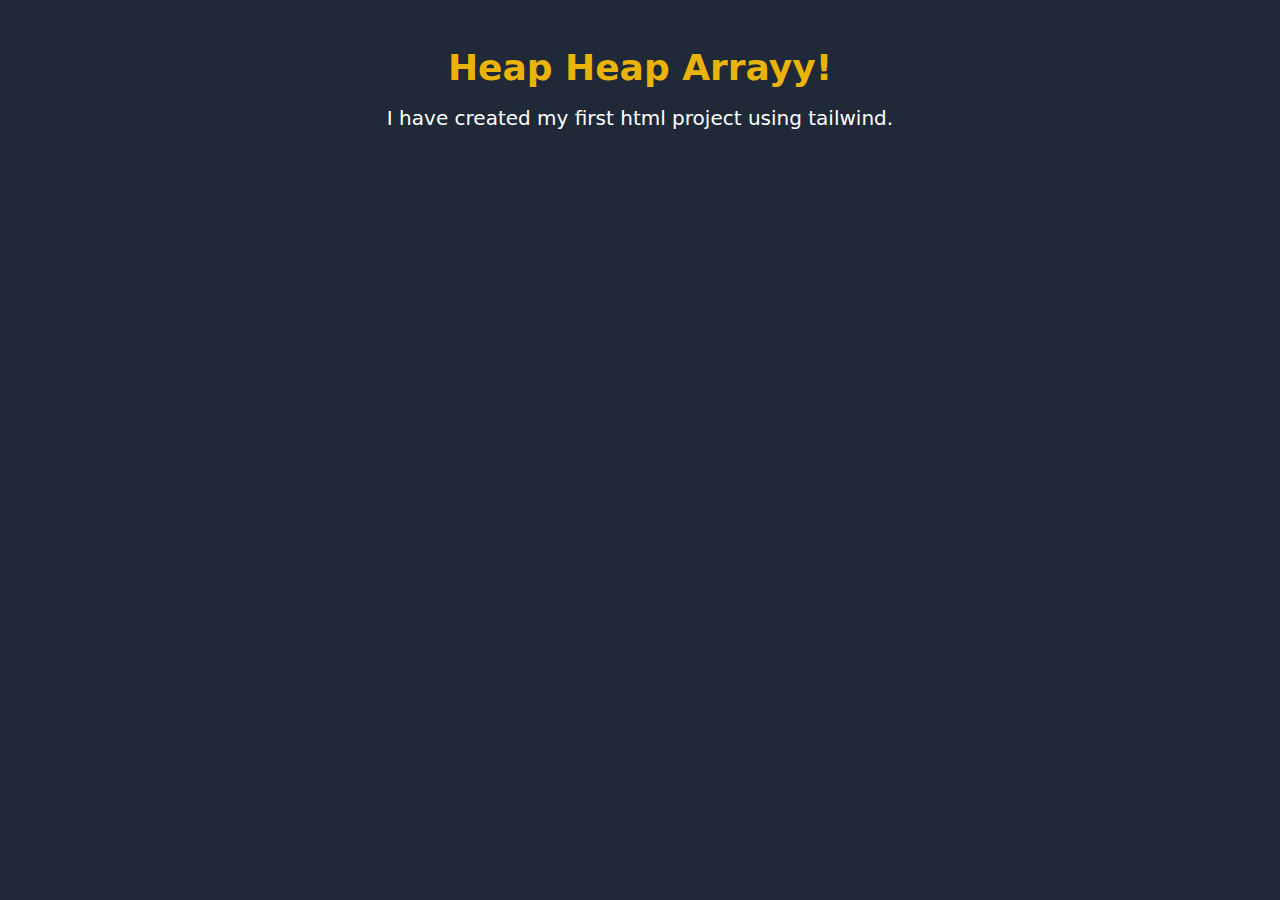
<file: templates/index.html>
<!DOCTYPE html>
<html lang="en">
<head>
    <meta charset="UTF-8">
    <meta http-equiv="X-UA-Compatible" content="IE=edge">
    <meta name="viewport" content="width=device-width, initial-scale=1.0">
    <link  href="/static/output.css" rel="stylesheet"/>
    <title>Tailwind Starter</title>
</head>
<body class="bg-gray-800">
    <div class="text-center mt-12">
        <h1 class="text-4xl text-yellow-500 font-bold">Heap Heap Arrayy!</h1>
        <p class="text-xl text-white mt-4"> I have created my first html project using tailwind. </p>
    </div>
</body>
</html>
</file>
<file: static/output.css>
/*
! tailwindcss v3.3.3 | MIT License | https://tailwindcss.com
*/

/*
1. Prevent padding and border from affecting element width. (https://github.com/mozdevs/cssremedy/issues/4)
2. Allow adding a border to an element by just adding a border-width. (https://github.com/tailwindcss/tailwindcss/pull/116)
*/

*,
::before,
::after {
  box-sizing: border-box;
  /* 1 */
  border-width: 0;
  /* 2 */
  border-style: solid;
  /* 2 */
  border-color: #e5e7eb;
  /* 2 */
}

::before,
::after {
  --tw-content: '';
}

/*
1. Use a consistent sensible line-height in all browsers.
2. Prevent adjustments of font size after orientation changes in iOS.
3. Use a more readable tab size.
4. Use the user's configured `sans` font-family by default.
5. Use the user's configured `sans` font-feature-settings by default.
6. Use the user's configured `sans` font-variation-settings by default.
*/

html {
  line-height: 1.5;
  /* 1 */
  -webkit-text-size-adjust: 100%;
  /* 2 */
  -moz-tab-size: 4;
  /* 3 */
  -o-tab-size: 4;
     tab-size: 4;
  /* 3 */
  font-family: ui-sans-serif, system-ui, -apple-system, BlinkMacSystemFont, "Segoe UI", Roboto, "Helvetica Neue", Arial, "Noto Sans", sans-serif, "Apple Color Emoji", "Segoe UI Emoji", "Segoe UI Symbol", "Noto Color Emoji";
  /* 4 */
  font-feature-settings: normal;
  /* 5 */
  font-variation-settings: normal;
  /* 6 */
}

/*
1. Remove the margin in all browsers.
2. Inherit line-height from `html` so users can set them as a class directly on the `html` element.
*/

body {
  margin: 0;
  /* 1 */
  line-height: inherit;
  /* 2 */
}

/*
1. Add the correct height in Firefox.
2. Correct the inheritance of border color in Firefox. (https://bugzilla.mozilla.org/show_bug.cgi?id=190655)
3. Ensure horizontal rules are visible by default.
*/

hr {
  height: 0;
  /* 1 */
  color: inherit;
  /* 2 */
  border-top-width: 1px;
  /* 3 */
}

/*
Add the correct text decoration in Chrome, Edge, and Safari.
*/

abbr:where([title]) {
  -webkit-text-decoration: underline dotted;
          text-decoration: underline dotted;
}

/*
Remove the default font size and weight for headings.
*/

h1,
h2,
h3,
h4,
h5,
h6 {
  font-size: inherit;
  font-weight: inherit;
}

/*
Reset links to optimize for opt-in styling instead of opt-out.
*/

a {
  color: inherit;
  text-decoration: inherit;
}

/*
Add the correct font weight in Edge and Safari.
*/

b,
strong {
  font-weight: bolder;
}

/*
1. Use the user's configured `mono` font family by default.
2. Correct the odd `em` font sizing in all browsers.
*/

code,
kbd,
samp,
pre {
  font-family: ui-monospace, SFMono-Regular, Menlo, Monaco, Consolas, "Liberation Mono", "Courier New", monospace;
  /* 1 */
  font-size: 1em;
  /* 2 */
}

/*
Add the correct font size in all browsers.
*/

small {
  font-size: 80%;
}

/*
Prevent `sub` and `sup` elements from affecting the line height in all browsers.
*/

sub,
sup {
  font-size: 75%;
  line-height: 0;
  position: relative;
  vertical-align: baseline;
}

sub {
  bottom: -0.25em;
}

sup {
  top: -0.5em;
}

/*
1. Remove text indentation from table contents in Chrome and Safari. (https://bugs.chromium.org/p/chromium/issues/detail?id=999088, https://bugs.webkit.org/show_bug.cgi?id=201297)
2. Correct table border color inheritance in all Chrome and Safari. (https://bugs.chromium.org/p/chromium/issues/detail?id=935729, https://bugs.webkit.org/show_bug.cgi?id=195016)
3. Remove gaps between table borders by default.
*/

table {
  text-indent: 0;
  /* 1 */
  border-color: inherit;
  /* 2 */
  border-collapse: collapse;
  /* 3 */
}

/*
1. Change the font styles in all browsers.
2. Remove the margin in Firefox and Safari.
3. Remove default padding in all browsers.
*/

button,
input,
optgroup,
select,
textarea {
  font-family: inherit;
  /* 1 */
  font-feature-settings: inherit;
  /* 1 */
  font-variation-settings: inherit;
  /* 1 */
  font-size: 100%;
  /* 1 */
  font-weight: inherit;
  /* 1 */
  line-height: inherit;
  /* 1 */
  color: inherit;
  /* 1 */
  margin: 0;
  /* 2 */
  padding: 0;
  /* 3 */
}

/*
Remove the inheritance of text transform in Edge and Firefox.
*/

button,
select {
  text-transform: none;
}

/*
1. Correct the inability to style clickable types in iOS and Safari.
2. Remove default button styles.
*/

button,
[type='button'],
[type='reset'],
[type='submit'] {
  -webkit-appearance: button;
  /* 1 */
  background-color: transparent;
  /* 2 */
  background-image: none;
  /* 2 */
}

/*
Use the modern Firefox focus style for all focusable elements.
*/

:-moz-focusring {
  outline: auto;
}

/*
Remove the additional `:invalid` styles in Firefox. (https://github.com/mozilla/gecko-dev/blob/2f9eacd9d3d995c937b4251a5557d95d494c9be1/layout/style/res/forms.css#L728-L737)
*/

:-moz-ui-invalid {
  box-shadow: none;
}

/*
Add the correct vertical alignment in Chrome and Firefox.
*/

progress {
  vertical-align: baseline;
}

/*
Correct the cursor style of increment and decrement buttons in Safari.
*/

::-webkit-inner-spin-button,
::-webkit-outer-spin-button {
  height: auto;
}

/*
1. Correct the odd appearance in Chrome and Safari.
2. Correct the outline style in Safari.
*/

[type='search'] {
  -webkit-appearance: textfield;
  /* 1 */
  outline-offset: -2px;
  /* 2 */
}

/*
Remove the inner padding in Chrome and Safari on macOS.
*/

::-webkit-search-decoration {
  -webkit-appearance: none;
}

/*
1. Correct the inability to style clickable types in iOS and Safari.
2. Change font properties to `inherit` in Safari.
*/

::-webkit-file-upload-button {
  -webkit-appearance: button;
  /* 1 */
  font: inherit;
  /* 2 */
}

/*
Add the correct display in Chrome and Safari.
*/

summary {
  display: list-item;
}

/*
Removes the default spacing and border for appropriate elements.
*/

blockquote,
dl,
dd,
h1,
h2,
h3,
h4,
h5,
h6,
hr,
figure,
p,
pre {
  margin: 0;
}

fieldset {
  margin: 0;
  padding: 0;
}

legend {
  padding: 0;
}

ol,
ul,
menu {
  list-style: none;
  margin: 0;
  padding: 0;
}

/*
Reset default styling for dialogs.
*/

dialog {
  padding: 0;
}

/*
Prevent resizing textareas horizontally by default.
*/

textarea {
  resize: vertical;
}

/*
1. Reset the default placeholder opacity in Firefox. (https://github.com/tailwindlabs/tailwindcss/issues/3300)
2. Set the default placeholder color to the user's configured gray 400 color.
*/

input::-moz-placeholder, textarea::-moz-placeholder {
  opacity: 1;
  /* 1 */
  color: #9ca3af;
  /* 2 */
}

input::placeholder,
textarea::placeholder {
  opacity: 1;
  /* 1 */
  color: #9ca3af;
  /* 2 */
}

/*
Set the default cursor for buttons.
*/

button,
[role="button"] {
  cursor: pointer;
}

/*
Make sure disabled buttons don't get the pointer cursor.
*/

:disabled {
  cursor: default;
}

/*
1. Make replaced elements `display: block` by default. (https://github.com/mozdevs/cssremedy/issues/14)
2. Add `vertical-align: middle` to align replaced elements more sensibly by default. (https://github.com/jensimmons/cssremedy/issues/14#issuecomment-634934210)
   This can trigger a poorly considered lint error in some tools but is included by design.
*/

img,
svg,
video,
canvas,
audio,
iframe,
embed,
object {
  display: block;
  /* 1 */
  vertical-align: middle;
  /* 2 */
}

/*
Constrain images and videos to the parent width and preserve their intrinsic aspect ratio. (https://github.com/mozdevs/cssremedy/issues/14)
*/

img,
video {
  max-width: 100%;
  height: auto;
}

/* Make elements with the HTML hidden attribute stay hidden by default */

[hidden] {
  display: none;
}

*, ::before, ::after {
  --tw-border-spacing-x: 0;
  --tw-border-spacing-y: 0;
  --tw-translate-x: 0;
  --tw-translate-y: 0;
  --tw-rotate: 0;
  --tw-skew-x: 0;
  --tw-skew-y: 0;
  --tw-scale-x: 1;
  --tw-scale-y: 1;
  --tw-pan-x:  ;
  --tw-pan-y:  ;
  --tw-pinch-zoom:  ;
  --tw-scroll-snap-strictness: proximity;
  --tw-gradient-from-position:  ;
  --tw-gradient-via-position:  ;
  --tw-gradient-to-position:  ;
  --tw-ordinal:  ;
  --tw-slashed-zero:  ;
  --tw-numeric-figure:  ;
  --tw-numeric-spacing:  ;
  --tw-numeric-fraction:  ;
  --tw-ring-inset:  ;
  --tw-ring-offset-width: 0px;
  --tw-ring-offset-color: #fff;
  --tw-ring-color: rgb(59 130 246 / 0.5);
  --tw-ring-offset-shadow: 0 0 #0000;
  --tw-ring-shadow: 0 0 #0000;
  --tw-shadow: 0 0 #0000;
  --tw-shadow-colored: 0 0 #0000;
  --tw-blur:  ;
  --tw-brightness:  ;
  --tw-contrast:  ;
  --tw-grayscale:  ;
  --tw-hue-rotate:  ;
  --tw-invert:  ;
  --tw-saturate:  ;
  --tw-sepia:  ;
  --tw-drop-shadow:  ;
  --tw-backdrop-blur:  ;
  --tw-backdrop-brightness:  ;
  --tw-backdrop-contrast:  ;
  --tw-backdrop-grayscale:  ;
  --tw-backdrop-hue-rotate:  ;
  --tw-backdrop-invert:  ;
  --tw-backdrop-opacity:  ;
  --tw-backdrop-saturate:  ;
  --tw-backdrop-sepia:  ;
}

::backdrop {
  --tw-border-spacing-x: 0;
  --tw-border-spacing-y: 0;
  --tw-translate-x: 0;
  --tw-translate-y: 0;
  --tw-rotate: 0;
  --tw-skew-x: 0;
  --tw-skew-y: 0;
  --tw-scale-x: 1;
  --tw-scale-y: 1;
  --tw-pan-x:  ;
  --tw-pan-y:  ;
  --tw-pinch-zoom:  ;
  --tw-scroll-snap-strictness: proximity;
  --tw-gradient-from-position:  ;
  --tw-gradient-via-position:  ;
  --tw-gradient-to-position:  ;
  --tw-ordinal:  ;
  --tw-slashed-zero:  ;
  --tw-numeric-figure:  ;
  --tw-numeric-spacing:  ;
  --tw-numeric-fraction:  ;
  --tw-ring-inset:  ;
  --tw-ring-offset-width: 0px;
  --tw-ring-offset-color: #fff;
  --tw-ring-color: rgb(59 130 246 / 0.5);
  --tw-ring-offset-shadow: 0 0 #0000;
  --tw-ring-shadow: 0 0 #0000;
  --tw-shadow: 0 0 #0000;
  --tw-shadow-colored: 0 0 #0000;
  --tw-blur:  ;
  --tw-brightness:  ;
  --tw-contrast:  ;
  --tw-grayscale:  ;
  --tw-hue-rotate:  ;
  --tw-invert:  ;
  --tw-saturate:  ;
  --tw-sepia:  ;
  --tw-drop-shadow:  ;
  --tw-backdrop-blur:  ;
  --tw-backdrop-brightness:  ;
  --tw-backdrop-contrast:  ;
  --tw-backdrop-grayscale:  ;
  --tw-backdrop-hue-rotate:  ;
  --tw-backdrop-invert:  ;
  --tw-backdrop-opacity:  ;
  --tw-backdrop-saturate:  ;
  --tw-backdrop-sepia:  ;
}

.sr-only {
  position: absolute;
  width: 1px;
  height: 1px;
  padding: 0;
  margin: -1px;
  overflow: hidden;
  clip: rect(0, 0, 0, 0);
  white-space: nowrap;
  border-width: 0;
}

.visible {
  visibility: visible;
}

.collapse {
  visibility: collapse;
}

.static {
  position: static;
}

.fixed {
  position: fixed;
}

.absolute {
  position: absolute;
}

.relative {
  position: relative;
}

.sticky {
  position: sticky;
}

.-inset-0 {
  inset: -0px;
}

.-inset-0\.5 {
  inset: -0.125rem;
}

.-inset-1 {
  inset: -0.25rem;
}

.-inset-1\.5 {
  inset: -0.375rem;
}

.inset-0 {
  inset: 0px;
}

.inset-auto {
  inset: auto;
}

.inset-y-0 {
  top: 0px;
  bottom: 0px;
}

.left-0 {
  left: 0px;
}

.right-0 {
  right: 0px;
}

.top-0 {
  top: 0px;
}

.top-3 {
  top: 0.75rem;
}

.z-10 {
  z-index: 10;
}

.m-4 {
  margin: 1rem;
}

.mx-2 {
  margin-left: 0.5rem;
  margin-right: 0.5rem;
}

.mx-4 {
  margin-left: 1rem;
  margin-right: 1rem;
}

.mx-6 {
  margin-left: 1.5rem;
  margin-right: 1.5rem;
}

.mx-auto {
  margin-left: auto;
  margin-right: auto;
}

.my-4 {
  margin-top: 1rem;
  margin-bottom: 1rem;
}

.my-8 {
  margin-top: 2rem;
  margin-bottom: 2rem;
}

.-mb-px {
  margin-bottom: -1px;
}

.mb-10 {
  margin-bottom: 2.5rem;
}

.mb-3 {
  margin-bottom: 0.75rem;
}

.mb-4 {
  margin-bottom: 1rem;
}

.mb-8 {
  margin-bottom: 2rem;
}

.ml-2 {
  margin-left: 0.5rem;
}

.ml-20 {
  margin-left: 5rem;
}

.ml-3 {
  margin-left: 0.75rem;
}

.ml-6 {
  margin-left: 1.5rem;
}

.mr-2 {
  margin-right: 0.5rem;
}

.mr-3 {
  margin-right: 0.75rem;
}

.mr-4 {
  margin-right: 1rem;
}

.mr-8 {
  margin-right: 2rem;
}

.mt-0 {
  margin-top: 0px;
}

.mt-1 {
  margin-top: 0.25rem;
}

.mt-10 {
  margin-top: 2.5rem;
}

.mt-12 {
  margin-top: 3rem;
}

.mt-2 {
  margin-top: 0.5rem;
}

.mt-3 {
  margin-top: 0.75rem;
}

.mt-4 {
  margin-top: 1rem;
}

.mt-5 {
  margin-top: 1.25rem;
}

.mt-6 {
  margin-top: 1.5rem;
}

.mt-8 {
  margin-top: 2rem;
}

.block {
  display: block;
}

.inline-block {
  display: inline-block;
}

.inline {
  display: inline;
}

.flex {
  display: flex;
}

.inline-flex {
  display: inline-flex;
}

.table {
  display: table;
}

.grid {
  display: grid;
}

.contents {
  display: contents;
}

.hidden {
  display: none;
}

.h-0 {
  height: 0px;
}

.h-10 {
  height: 2.5rem;
}

.h-12 {
  height: 3rem;
}

.h-16 {
  height: 4rem;
}

.h-20 {
  height: 5rem;
}

.h-32 {
  height: 8rem;
}

.h-4 {
  height: 1rem;
}

.h-5 {
  height: 1.25rem;
}

.h-52 {
  height: 13rem;
}

.h-6 {
  height: 1.5rem;
}

.h-8 {
  height: 2rem;
}

.h-full {
  height: 100%;
}

.min-h-full {
  min-height: 100%;
}

.min-h-screen {
  min-height: 100vh;
}

.w-1 {
  width: 0.25rem;
}

.w-10 {
  width: 2.5rem;
}

.w-12 {
  width: 3rem;
}

.w-20 {
  width: 5rem;
}

.w-32 {
  width: 8rem;
}

.w-4 {
  width: 1rem;
}

.w-44 {
  width: 11rem;
}

.w-48 {
  width: 12rem;
}

.w-5 {
  width: 1.25rem;
}

.w-52 {
  width: 13rem;
}

.w-6 {
  width: 1.5rem;
}

.w-60 {
  width: 15rem;
}

.w-8 {
  width: 2rem;
}

.w-80 {
  width: 20rem;
}

.w-auto {
  width: auto;
}

.w-full {
  width: 100%;
}

.min-w-0 {
  min-width: 0px;
}

.max-w-6xl {
  max-width: 72rem;
}

.max-w-7xl {
  max-width: 80rem;
}

.max-w-full {
  max-width: 100%;
}

.max-w-screen-lg {
  max-width: 1024px;
}

.max-w-screen-md {
  max-width: 768px;
}

.max-w-screen-xl {
  max-width: 1280px;
}

.max-w-sm {
  max-width: 24rem;
}

.flex-1 {
  flex: 1 1 0%;
}

.flex-auto {
  flex: 1 1 auto;
}

.flex-none {
  flex: none;
}

.flex-shrink {
  flex-shrink: 1;
}

.flex-shrink-0 {
  flex-shrink: 0;
}

.shrink-0 {
  flex-shrink: 0;
}

.border-collapse {
  border-collapse: collapse;
}

.origin-top-right {
  transform-origin: top right;
}

.scale-100 {
  --tw-scale-x: 1;
  --tw-scale-y: 1;
  transform: translate(var(--tw-translate-x), var(--tw-translate-y)) rotate(var(--tw-rotate)) skewX(var(--tw-skew-x)) skewY(var(--tw-skew-y)) scaleX(var(--tw-scale-x)) scaleY(var(--tw-scale-y));
}

.scale-95 {
  --tw-scale-x: .95;
  --tw-scale-y: .95;
  transform: translate(var(--tw-translate-x), var(--tw-translate-y)) rotate(var(--tw-rotate)) skewX(var(--tw-skew-x)) skewY(var(--tw-skew-y)) scaleX(var(--tw-scale-x)) scaleY(var(--tw-scale-y));
}

.transform {
  transform: translate(var(--tw-translate-x), var(--tw-translate-y)) rotate(var(--tw-rotate)) skewX(var(--tw-skew-x)) skewY(var(--tw-skew-y)) scaleX(var(--tw-scale-x)) scaleY(var(--tw-scale-y));
}

.cursor-pointer {
  cursor: pointer;
}

.resize {
  resize: both;
}

.list-none {
  list-style-type: none;
}

.grid-cols-1 {
  grid-template-columns: repeat(1, minmax(0, 1fr));
}

.grid-cols-2 {
  grid-template-columns: repeat(2, minmax(0, 1fr));
}

.flex-row {
  flex-direction: row;
}

.flex-col {
  flex-direction: column;
}

.flex-wrap {
  flex-wrap: wrap;
}

.items-start {
  align-items: flex-start;
}

.items-end {
  align-items: flex-end;
}

.items-center {
  align-items: center;
}

.items-stretch {
  align-items: stretch;
}

.justify-start {
  justify-content: flex-start;
}

.justify-center {
  justify-content: center;
}

.justify-between {
  justify-content: space-between;
}

.gap-14 {
  gap: 3.5rem;
}

.gap-2 {
  gap: 0.5rem;
}

.gap-4 {
  gap: 1rem;
}

.gap-6 {
  gap: 1.5rem;
}

.gap-x-4 {
  -moz-column-gap: 1rem;
       column-gap: 1rem;
}

.gap-x-6 {
  -moz-column-gap: 1.5rem;
       column-gap: 1.5rem;
}

.space-x-2 > :not([hidden]) ~ :not([hidden]) {
  --tw-space-x-reverse: 0;
  margin-right: calc(0.5rem * var(--tw-space-x-reverse));
  margin-left: calc(0.5rem * calc(1 - var(--tw-space-x-reverse)));
}

.space-x-4 > :not([hidden]) ~ :not([hidden]) {
  --tw-space-x-reverse: 0;
  margin-right: calc(1rem * var(--tw-space-x-reverse));
  margin-left: calc(1rem * calc(1 - var(--tw-space-x-reverse)));
}

.space-y-1 > :not([hidden]) ~ :not([hidden]) {
  --tw-space-y-reverse: 0;
  margin-top: calc(0.25rem * calc(1 - var(--tw-space-y-reverse)));
  margin-bottom: calc(0.25rem * var(--tw-space-y-reverse));
}

.space-y-5 > :not([hidden]) ~ :not([hidden]) {
  --tw-space-y-reverse: 0;
  margin-top: calc(1.25rem * calc(1 - var(--tw-space-y-reverse)));
  margin-bottom: calc(1.25rem * var(--tw-space-y-reverse));
}

.space-y-6 > :not([hidden]) ~ :not([hidden]) {
  --tw-space-y-reverse: 0;
  margin-top: calc(1.5rem * calc(1 - var(--tw-space-y-reverse)));
  margin-bottom: calc(1.5rem * var(--tw-space-y-reverse));
}

.divide-y > :not([hidden]) ~ :not([hidden]) {
  --tw-divide-y-reverse: 0;
  border-top-width: calc(1px * calc(1 - var(--tw-divide-y-reverse)));
  border-bottom-width: calc(1px * var(--tw-divide-y-reverse));
}

.divide-gray-100 > :not([hidden]) ~ :not([hidden]) {
  --tw-divide-opacity: 1;
  border-color: rgb(243 244 246 / var(--tw-divide-opacity));
}

.overflow-hidden {
  overflow: hidden;
}

.truncate {
  overflow: hidden;
  text-overflow: ellipsis;
  white-space: nowrap;
}

.rounded {
  border-radius: 0.25rem;
}

.rounded-full {
  border-radius: 9999px;
}

.rounded-lg {
  border-radius: 0.5rem;
}

.rounded-md {
  border-radius: 0.375rem;
}

.rounded-sm {
  border-radius: 0.125rem;
}

.border {
  border-width: 1px;
}

.border-0 {
  border-width: 0px;
}

.border-2 {
  border-width: 2px;
}

.border-b {
  border-bottom-width: 1px;
}

.border-fuchsia-100 {
  --tw-border-opacity: 1;
  border-color: rgb(250 232 255 / var(--tw-border-opacity));
}

.border-gray-300 {
  --tw-border-opacity: 1;
  border-color: rgb(209 213 219 / var(--tw-border-opacity));
}

.border-b-gray-200 {
  --tw-border-opacity: 1;
  border-bottom-color: rgb(229 231 235 / var(--tw-border-opacity));
}

.bg-blue-400 {
  --tw-bg-opacity: 1;
  background-color: rgb(96 165 250 / var(--tw-bg-opacity));
}

.bg-blue-500 {
  --tw-bg-opacity: 1;
  background-color: rgb(59 130 246 / var(--tw-bg-opacity));
}

.bg-blue-700 {
  --tw-bg-opacity: 1;
  background-color: rgb(29 78 216 / var(--tw-bg-opacity));
}

.bg-gray-100 {
  --tw-bg-opacity: 1;
  background-color: rgb(243 244 246 / var(--tw-bg-opacity));
}

.bg-gray-200 {
  --tw-bg-opacity: 1;
  background-color: rgb(229 231 235 / var(--tw-bg-opacity));
}

.bg-gray-50 {
  --tw-bg-opacity: 1;
  background-color: rgb(249 250 251 / var(--tw-bg-opacity));
}

.bg-gray-500 {
  --tw-bg-opacity: 1;
  background-color: rgb(107 114 128 / var(--tw-bg-opacity));
}

.bg-gray-800 {
  --tw-bg-opacity: 1;
  background-color: rgb(31 41 55 / var(--tw-bg-opacity));
}

.bg-gray-900 {
  --tw-bg-opacity: 1;
  background-color: rgb(17 24 39 / var(--tw-bg-opacity));
}

.bg-indigo-600 {
  --tw-bg-opacity: 1;
  background-color: rgb(79 70 229 / var(--tw-bg-opacity));
}

.bg-red-100 {
  --tw-bg-opacity: 1;
  background-color: rgb(254 226 226 / var(--tw-bg-opacity));
}

.bg-red-500 {
  --tw-bg-opacity: 1;
  background-color: rgb(239 68 68 / var(--tw-bg-opacity));
}

.bg-white {
  --tw-bg-opacity: 1;
  background-color: rgb(255 255 255 / var(--tw-bg-opacity));
}

.bg-yellow-50 {
  --tw-bg-opacity: 1;
  background-color: rgb(254 252 232 / var(--tw-bg-opacity));
}

.bg-gradient-to-r {
  background-image: linear-gradient(to right, var(--tw-gradient-stops));
}

.from-violet-100 {
  --tw-gradient-from: #ede9fe var(--tw-gradient-from-position);
  --tw-gradient-to: rgb(237 233 254 / 0) var(--tw-gradient-to-position);
  --tw-gradient-stops: var(--tw-gradient-from), var(--tw-gradient-to);
}

.to-indigo-100 {
  --tw-gradient-to: #e0e7ff var(--tw-gradient-to-position);
}

.fill-current {
  fill: currentColor;
}

.object-cover {
  -o-object-fit: cover;
     object-fit: cover;
}

.p-1 {
  padding: 0.25rem;
}

.p-2 {
  padding: 0.5rem;
}

.p-3 {
  padding: 0.75rem;
}

.p-4 {
  padding: 1rem;
}

.p-5 {
  padding: 1.25rem;
}

.p-6 {
  padding: 1.5rem;
}

.px-1 {
  padding-left: 0.25rem;
  padding-right: 0.25rem;
}

.px-2 {
  padding-left: 0.5rem;
  padding-right: 0.5rem;
}

.px-20 {
  padding-left: 5rem;
  padding-right: 5rem;
}

.px-3 {
  padding-left: 0.75rem;
  padding-right: 0.75rem;
}

.px-4 {
  padding-left: 1rem;
  padding-right: 1rem;
}

.px-5 {
  padding-left: 1.25rem;
  padding-right: 1.25rem;
}

.px-6 {
  padding-left: 1.5rem;
  padding-right: 1.5rem;
}

.px-8 {
  padding-left: 2rem;
  padding-right: 2rem;
}

.py-1 {
  padding-top: 0.25rem;
  padding-bottom: 0.25rem;
}

.py-1\.5 {
  padding-top: 0.375rem;
  padding-bottom: 0.375rem;
}

.py-12 {
  padding-top: 3rem;
  padding-bottom: 3rem;
}

.py-2 {
  padding-top: 0.5rem;
  padding-bottom: 0.5rem;
}

.py-3 {
  padding-top: 0.75rem;
  padding-bottom: 0.75rem;
}

.py-4 {
  padding-top: 1rem;
  padding-bottom: 1rem;
}

.py-5 {
  padding-top: 1.25rem;
  padding-bottom: 1.25rem;
}

.py-6 {
  padding-top: 1.5rem;
  padding-bottom: 1.5rem;
}

.py-8 {
  padding-top: 2rem;
  padding-bottom: 2rem;
}

.pb-3 {
  padding-bottom: 0.75rem;
}

.pb-8 {
  padding-bottom: 2rem;
}

.pr-0 {
  padding-right: 0px;
}

.pr-16 {
  padding-right: 4rem;
}

.pr-2 {
  padding-right: 0.5rem;
}

.pt-2 {
  padding-top: 0.5rem;
}

.pt-20 {
  padding-top: 5rem;
}

.text-left {
  text-align: left;
}

.text-center {
  text-align: center;
}

.align-bottom {
  vertical-align: bottom;
}

.font-serif {
  font-family: ui-serif, Georgia, Cambria, "Times New Roman", Times, serif;
}

.text-2xl {
  font-size: 1.5rem;
  line-height: 2rem;
}

.text-3xl {
  font-size: 1.875rem;
  line-height: 2.25rem;
}

.text-4xl {
  font-size: 2.25rem;
  line-height: 2.5rem;
}

.text-base {
  font-size: 1rem;
  line-height: 1.5rem;
}

.text-lg {
  font-size: 1.125rem;
  line-height: 1.75rem;
}

.text-sm {
  font-size: 0.875rem;
  line-height: 1.25rem;
}

.text-xl {
  font-size: 1.25rem;
  line-height: 1.75rem;
}

.text-xs {
  font-size: 0.75rem;
  line-height: 1rem;
}

.font-bold {
  font-weight: 700;
}

.font-medium {
  font-weight: 500;
}

.font-semibold {
  font-weight: 600;
}

.leading-5 {
  line-height: 1.25rem;
}

.leading-6 {
  line-height: 1.5rem;
}

.leading-9 {
  line-height: 2.25rem;
}

.tracking-tight {
  letter-spacing: -0.025em;
}

.text-black {
  --tw-text-opacity: 1;
  color: rgb(0 0 0 / var(--tw-text-opacity));
}

.text-blue-700 {
  --tw-text-opacity: 1;
  color: rgb(29 78 216 / var(--tw-text-opacity));
}

.text-gray-300 {
  --tw-text-opacity: 1;
  color: rgb(209 213 219 / var(--tw-text-opacity));
}

.text-gray-400 {
  --tw-text-opacity: 1;
  color: rgb(156 163 175 / var(--tw-text-opacity));
}

.text-gray-500 {
  --tw-text-opacity: 1;
  color: rgb(107 114 128 / var(--tw-text-opacity));
}

.text-gray-600 {
  --tw-text-opacity: 1;
  color: rgb(75 85 99 / var(--tw-text-opacity));
}

.text-gray-700 {
  --tw-text-opacity: 1;
  color: rgb(55 65 81 / var(--tw-text-opacity));
}

.text-gray-800 {
  --tw-text-opacity: 1;
  color: rgb(31 41 55 / var(--tw-text-opacity));
}

.text-gray-900 {
  --tw-text-opacity: 1;
  color: rgb(17 24 39 / var(--tw-text-opacity));
}

.text-indigo-600 {
  --tw-text-opacity: 1;
  color: rgb(79 70 229 / var(--tw-text-opacity));
}

.text-red-700 {
  --tw-text-opacity: 1;
  color: rgb(185 28 28 / var(--tw-text-opacity));
}

.text-white {
  --tw-text-opacity: 1;
  color: rgb(255 255 255 / var(--tw-text-opacity));
}

.text-yellow-500 {
  --tw-text-opacity: 1;
  color: rgb(234 179 8 / var(--tw-text-opacity));
}

.text-yellow-800 {
  --tw-text-opacity: 1;
  color: rgb(133 77 14 / var(--tw-text-opacity));
}

.underline {
  text-decoration-line: underline;
}

.opacity-0 {
  opacity: 0;
}

.opacity-100 {
  opacity: 1;
}

.opacity-75 {
  opacity: 0.75;
}

.shadow {
  --tw-shadow: 0 1px 3px 0 rgb(0 0 0 / 0.1), 0 1px 2px -1px rgb(0 0 0 / 0.1);
  --tw-shadow-colored: 0 1px 3px 0 var(--tw-shadow-color), 0 1px 2px -1px var(--tw-shadow-color);
  box-shadow: var(--tw-ring-offset-shadow, 0 0 #0000), var(--tw-ring-shadow, 0 0 #0000), var(--tw-shadow);
}

.shadow-lg {
  --tw-shadow: 0 10px 15px -3px rgb(0 0 0 / 0.1), 0 4px 6px -4px rgb(0 0 0 / 0.1);
  --tw-shadow-colored: 0 10px 15px -3px var(--tw-shadow-color), 0 4px 6px -4px var(--tw-shadow-color);
  box-shadow: var(--tw-ring-offset-shadow, 0 0 #0000), var(--tw-ring-shadow, 0 0 #0000), var(--tw-shadow);
}

.shadow-md {
  --tw-shadow: 0 4px 6px -1px rgb(0 0 0 / 0.1), 0 2px 4px -2px rgb(0 0 0 / 0.1);
  --tw-shadow-colored: 0 4px 6px -1px var(--tw-shadow-color), 0 2px 4px -2px var(--tw-shadow-color);
  box-shadow: var(--tw-ring-offset-shadow, 0 0 #0000), var(--tw-ring-shadow, 0 0 #0000), var(--tw-shadow);
}

.shadow-sm {
  --tw-shadow: 0 1px 2px 0 rgb(0 0 0 / 0.05);
  --tw-shadow-colored: 0 1px 2px 0 var(--tw-shadow-color);
  box-shadow: var(--tw-ring-offset-shadow, 0 0 #0000), var(--tw-ring-shadow, 0 0 #0000), var(--tw-shadow);
}

.shadow-xl {
  --tw-shadow: 0 20px 25px -5px rgb(0 0 0 / 0.1), 0 8px 10px -6px rgb(0 0 0 / 0.1);
  --tw-shadow-colored: 0 20px 25px -5px var(--tw-shadow-color), 0 8px 10px -6px var(--tw-shadow-color);
  box-shadow: var(--tw-ring-offset-shadow, 0 0 #0000), var(--tw-ring-shadow, 0 0 #0000), var(--tw-shadow);
}

.outline {
  outline-style: solid;
}

.ring-1 {
  --tw-ring-offset-shadow: var(--tw-ring-inset) 0 0 0 var(--tw-ring-offset-width) var(--tw-ring-offset-color);
  --tw-ring-shadow: var(--tw-ring-inset) 0 0 0 calc(1px + var(--tw-ring-offset-width)) var(--tw-ring-color);
  box-shadow: var(--tw-ring-offset-shadow), var(--tw-ring-shadow), var(--tw-shadow, 0 0 #0000);
}

.ring-inset {
  --tw-ring-inset: inset;
}

.ring-black {
  --tw-ring-opacity: 1;
  --tw-ring-color: rgb(0 0 0 / var(--tw-ring-opacity));
}

.ring-gray-300 {
  --tw-ring-opacity: 1;
  --tw-ring-color: rgb(209 213 219 / var(--tw-ring-opacity));
}

.ring-yellow-600 {
  --tw-ring-opacity: 1;
  --tw-ring-color: rgb(202 138 4 / var(--tw-ring-opacity));
}

.ring-yellow-600\/20 {
  --tw-ring-color: rgb(202 138 4 / 0.2);
}

.ring-opacity-5 {
  --tw-ring-opacity: 0.05;
}

.filter {
  filter: var(--tw-blur) var(--tw-brightness) var(--tw-contrast) var(--tw-grayscale) var(--tw-hue-rotate) var(--tw-invert) var(--tw-saturate) var(--tw-sepia) var(--tw-drop-shadow);
}

.transition {
  transition-property: color, background-color, border-color, text-decoration-color, fill, stroke, opacity, box-shadow, transform, filter, -webkit-backdrop-filter;
  transition-property: color, background-color, border-color, text-decoration-color, fill, stroke, opacity, box-shadow, transform, filter, backdrop-filter;
  transition-property: color, background-color, border-color, text-decoration-color, fill, stroke, opacity, box-shadow, transform, filter, backdrop-filter, -webkit-backdrop-filter;
  transition-timing-function: cubic-bezier(0.4, 0, 0.2, 1);
  transition-duration: 150ms;
}

.transition-all {
  transition-property: all;
  transition-timing-function: cubic-bezier(0.4, 0, 0.2, 1);
  transition-duration: 150ms;
}

.duration-100 {
  transition-duration: 100ms;
}

.duration-150 {
  transition-duration: 150ms;
}

.duration-200 {
  transition-duration: 200ms;
}

.duration-300 {
  transition-duration: 300ms;
}

.duration-75 {
  transition-duration: 75ms;
}

.ease-in {
  transition-timing-function: cubic-bezier(0.4, 0, 1, 1);
}

.ease-in-out {
  transition-timing-function: cubic-bezier(0.4, 0, 0.2, 1);
}

.ease-out {
  transition-timing-function: cubic-bezier(0, 0, 0.2, 1);
}

.placeholder\:text-gray-400::-moz-placeholder {
  --tw-text-opacity: 1;
  color: rgb(156 163 175 / var(--tw-text-opacity));
}

.placeholder\:text-gray-400::placeholder {
  --tw-text-opacity: 1;
  color: rgb(156 163 175 / var(--tw-text-opacity));
}

.after\:absolute::after {
  content: var(--tw-content);
  position: absolute;
}

.after\:bottom-0::after {
  content: var(--tw-content);
  bottom: 0px;
}

.after\:left-0::after {
  content: var(--tw-content);
  left: 0px;
}

.after\:h-0::after {
  content: var(--tw-content);
  height: 0px;
}

.after\:h-0\.5::after {
  content: var(--tw-content);
  height: 0.125rem;
}

.after\:w-full::after {
  content: var(--tw-content);
  width: 100%;
}

.after\:bg-blue-700::after {
  content: var(--tw-content);
  --tw-bg-opacity: 1;
  background-color: rgb(29 78 216 / var(--tw-bg-opacity));
}

.hover\:bg-blue-600:hover {
  --tw-bg-opacity: 1;
  background-color: rgb(37 99 235 / var(--tw-bg-opacity));
}

.hover\:bg-fuchsia-200:hover {
  --tw-bg-opacity: 1;
  background-color: rgb(245 208 254 / var(--tw-bg-opacity));
}

.hover\:bg-gray-400:hover {
  --tw-bg-opacity: 1;
  background-color: rgb(156 163 175 / var(--tw-bg-opacity));
}

.hover\:bg-gray-50:hover {
  --tw-bg-opacity: 1;
  background-color: rgb(249 250 251 / var(--tw-bg-opacity));
}

.hover\:bg-gray-700:hover {
  --tw-bg-opacity: 1;
  background-color: rgb(55 65 81 / var(--tw-bg-opacity));
}

.hover\:bg-indigo-500:hover {
  --tw-bg-opacity: 1;
  background-color: rgb(99 102 241 / var(--tw-bg-opacity));
}

.hover\:text-blue-700:hover {
  --tw-text-opacity: 1;
  color: rgb(29 78 216 / var(--tw-text-opacity));
}

.hover\:text-gray-700:hover {
  --tw-text-opacity: 1;
  color: rgb(55 65 81 / var(--tw-text-opacity));
}

.hover\:text-indigo-500:hover {
  --tw-text-opacity: 1;
  color: rgb(99 102 241 / var(--tw-text-opacity));
}

.hover\:text-white:hover {
  --tw-text-opacity: 1;
  color: rgb(255 255 255 / var(--tw-text-opacity));
}

.focus\:z-10:focus {
  z-index: 10;
}

.focus\:border-blue-300:focus {
  --tw-border-opacity: 1;
  border-color: rgb(147 197 253 / var(--tw-border-opacity));
}

.focus\:outline-none:focus {
  outline: 2px solid transparent;
  outline-offset: 2px;
}

.focus\:ring-2:focus {
  --tw-ring-offset-shadow: var(--tw-ring-inset) 0 0 0 var(--tw-ring-offset-width) var(--tw-ring-offset-color);
  --tw-ring-shadow: var(--tw-ring-inset) 0 0 0 calc(2px + var(--tw-ring-offset-width)) var(--tw-ring-color);
  box-shadow: var(--tw-ring-offset-shadow), var(--tw-ring-shadow), var(--tw-shadow, 0 0 #0000);
}

.focus\:ring-inset:focus {
  --tw-ring-inset: inset;
}

.focus\:ring-indigo-600:focus {
  --tw-ring-opacity: 1;
  --tw-ring-color: rgb(79 70 229 / var(--tw-ring-opacity));
}

.focus\:ring-white:focus {
  --tw-ring-opacity: 1;
  --tw-ring-color: rgb(255 255 255 / var(--tw-ring-opacity));
}

.focus\:ring-offset-2:focus {
  --tw-ring-offset-width: 2px;
}

.focus\:ring-offset-gray-800:focus {
  --tw-ring-offset-color: #1f2937;
}

.focus-visible\:outline:focus-visible {
  outline-style: solid;
}

.focus-visible\:outline-2:focus-visible {
  outline-width: 2px;
}

.focus-visible\:outline-offset-2:focus-visible {
  outline-offset: 2px;
}

.focus-visible\:outline-indigo-600:focus-visible {
  outline-color: #4f46e5;
}

@media (min-width: 640px) {
  .sm\:static {
    position: static;
  }

  .sm\:inset-auto {
    inset: auto;
  }

  .sm\:mx-auto {
    margin-left: auto;
    margin-right: auto;
  }

  .sm\:my-8 {
    margin-top: 2rem;
    margin-bottom: 2rem;
  }

  .sm\:ml-2 {
    margin-left: 0.5rem;
  }

  .sm\:ml-6 {
    margin-left: 1.5rem;
  }

  .sm\:mt-0 {
    margin-top: 0px;
  }

  .sm\:block {
    display: block;
  }

  .sm\:flex {
    display: flex;
  }

  .sm\:grid {
    display: grid;
  }

  .sm\:hidden {
    display: none;
  }

  .sm\:w-1\/3 {
    width: 33.333333%;
  }

  .sm\:w-full {
    width: 100%;
  }

  .sm\:max-w-sm {
    max-width: 24rem;
  }

  .sm\:flex-row {
    flex-direction: row;
  }

  .sm\:flex-col {
    flex-direction: column;
  }

  .sm\:items-start {
    align-items: flex-start;
  }

  .sm\:items-end {
    align-items: flex-end;
  }

  .sm\:items-stretch {
    align-items: stretch;
  }

  .sm\:justify-start {
    justify-content: flex-start;
  }

  .sm\:space-x-4 > :not([hidden]) ~ :not([hidden]) {
    --tw-space-x-reverse: 0;
    margin-right: calc(1rem * var(--tw-space-x-reverse));
    margin-left: calc(1rem * calc(1 - var(--tw-space-x-reverse)));
  }

  .sm\:px-6 {
    padding-left: 1.5rem;
    padding-right: 1.5rem;
  }

  .sm\:pr-0 {
    padding-right: 0px;
  }

  .sm\:text-left {
    text-align: left;
  }

  .sm\:text-sm {
    font-size: 0.875rem;
    line-height: 1.25rem;
  }

  .sm\:leading-6 {
    line-height: 1.5rem;
  }
}

@media (min-width: 768px) {
  .md\:max-w-screen-md {
    max-width: 768px;
  }

  .md\:grid-cols-2 {
    grid-template-columns: repeat(2, minmax(0, 1fr));
  }
}

@media (min-width: 1024px) {
  .lg\:max-w-screen-lg {
    max-width: 1024px;
  }

  .lg\:px-8 {
    padding-left: 2rem;
    padding-right: 2rem;
  }
}

@media (min-width: 1280px) {
  .xl\:max-w-screen-xl {
    max-width: 1280px;
  }
}
</file>
